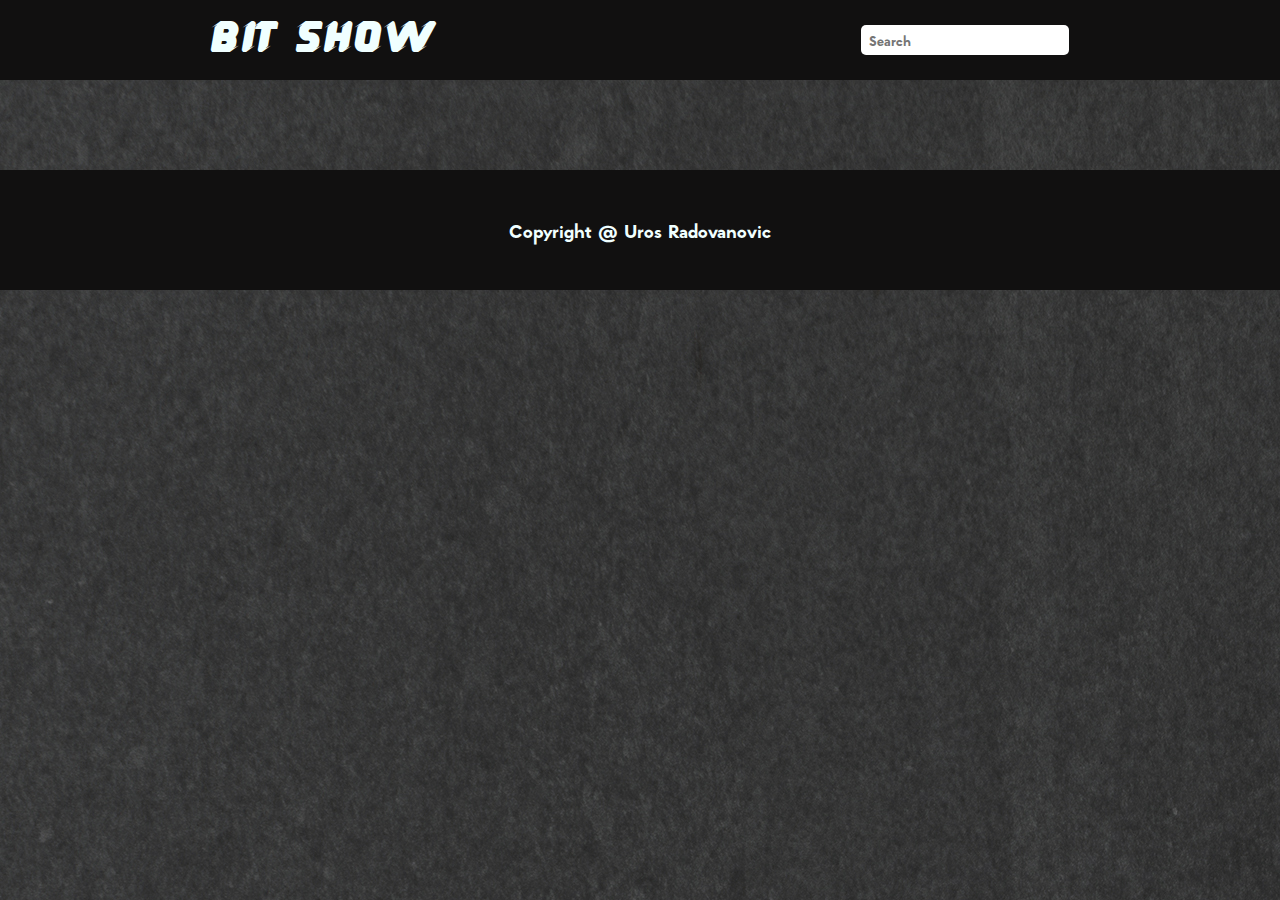
<file: index.html>
<!DOCTYPE html>
<head>
    <meta charset="UTF-8">
    <meta http-equiv="X-UA-Compatible" content="IE=edge">
    <meta name="viewport" content="width=device-width, initial-scale=1.0">
    <title>BIT Show</title>
    <link rel="stylesheet" href="./style.css">
</head>
<body>
    <div class="header">
        <p class="title">BIT Show</p>
        <div><input type="text" placeholder="Search" class="search" ><div class="result"></div></div>
        
    </div>
    
    <div class="wrapper"></div>
    
    <div class="footer "><p>Copyright @ Uros Radovanovic</p></div>
    
    <script src="./index.js"></script>
</body>
</html>
</file>
<file: style.css>
* {
  margin: 0;
  padding: 0;
  border: 0;
  font-family: "main";
}
body {
  background-image: url("./pic/background.jpg");
}
.header {
  width: 100%;
  height: 80px;
  background-color: rgb(17, 16, 16);
  display: flex;
  align-items: center;
  justify-content: space-around;
}
.title {
  font-family: "title";
  color: azure;
  font-size: xxx-large;
  display: flex;
  justify-self: start;
 
  letter-spacing: 4px;
}
.search {
  display: flex;
  justify-self: end;
  width: 200px;
  height: 30px;
  border-radius: 5px;
  padding-left: 8px;
  
}
.popular-shows{
 
    color: azure;
    font-size: 30;
    font-weight: bold;
    letter-spacing: 1.5px;
    margin-left: 100px;
    margin-bottom: 20px;
    margin-top: 10px;
    text-shadow: 0 1px 0 #ccc, 
    0 2px 0 #c9c9c9,
    0 3px 0 #bbb,
    0 4px 0 #b9b9b9,
    0 5px 0 #aaa,
    0 6px 1px rgba(0,0,0,.1),
    0 0 5px rgba(0,0,0,.1),
    0 1px 3px rgba(0,0,0,.3),
    0 3px 5px rgba(0,0,0,.2),
    0 5px 10px rgba(0,0,0,.25),
    0 10px 10px rgba(0,0,0,.2),
    0 20px 20px rgba(0,0,0,.15);
    
}
.wrapper{
    width: 83%;
    display: flex;
    flex-wrap: wrap;
    margin-top: 30px;
    justify-content: space-around;
    align-content: space-around;
    background-color: rgb(82, 77, 77);
    display: flex;
    justify-self: center;
    border-radius:5px;
    box-shadow: rgba(0, 0, 0, 0.25) 0px 14px 28px, rgba(0, 0, 0, 0.22) 0px 10px 10px;
}

.wrapper > div{ 
    margin-top:10px ;
    margin-bottom: 10px;
  width: 19%;
  aspect-ratio: 1/1.7;
  background-color: azure;
  border-radius:   5px;
  display: flex;
  justify-content: center;
  flex-wrap: wrap;
  box-shadow: rgba(0, 0, 0, 0.09) 0px 2px 1px, rgba(0, 0, 0, 0.09) 0px 4px 2px, rgba(0, 0, 0, 0.09) 0px 8px 4px, rgba(0, 0, 0, 0.09) 0px 16px 8px, rgba(0, 0, 0, 0.09) 0px 32px 16px;
}
.wrapper > div:hover { 
    cursor: pointer;
    box-shadow: -2px 9px 24px 27px rgba(0,0,0,0.73);
-webkit-box-shadow: -2px 9px 24px 27px rgba(0,0,0,0.73);
-moz-box-shadow: -2px 9px 24px 27px rgba(0,0,0,0.73);
}
.wrapper > div > img { 
    border-radius:   5px 5px 0 0;
    width: 100%;
   
    
}
.wrapper > div:active {
    box-shadow: -2px 9px 24px 27px rgba(0,0,0,0.73) inset;
    -webkit-box-shadow: -2px 9px 24px 27px rgba(0,0,0,0.73) inset;
    -moz-box-shadow: -2px 9px 24px 27px rgba(0,0,0,0.73) inset;
}
.wrapper > div > p {
    margin-top: 10px;
}
.footer{ 
    width: 100%;
    height: 120px;
    background-color: rgb(17, 16, 16);
    display: flex;
    align-items: center;
    justify-content: center;
    margin-top: 60px;
    color: azure;
    font-size: large;
}
.result{ 
    width: 200px;
   position: absolute;
   border-radius: 5px;
}
.result > div{ 
    background-color: white;
    padding-left: 5px;
}
.result > div:hover{ 
    background-color: rgb(161, 161, 161);
    padding-left: 5px;
    cursor: pointer;
}
@media screen and (max-width: 1250px) {
    .wrapper > div{ 
      width: 30%;
    }

    @media screen and (max-width: 750px) {
      .wrapper > div{ 
        width:48%;
      }
      .header{ 
        flex-wrap: wrap;
        height: 130px;
        align-content: center;
      }
      .header > p { 
        width: 100%;
        text-align: center;
        font-size: xxx-large;
        margin: 5px;
        display: flex;
        justify-content: center;
      }
  
  }

}




@font-face {
  font-family: "title";
  src: url("./fonts/EngineBrakeDemoRegular.ttf");
}
@font-face {
  font-family: "main";
  src: url("./fonts/MADEINFINITYPersonalUse-Medium.otf");
}
</file>
